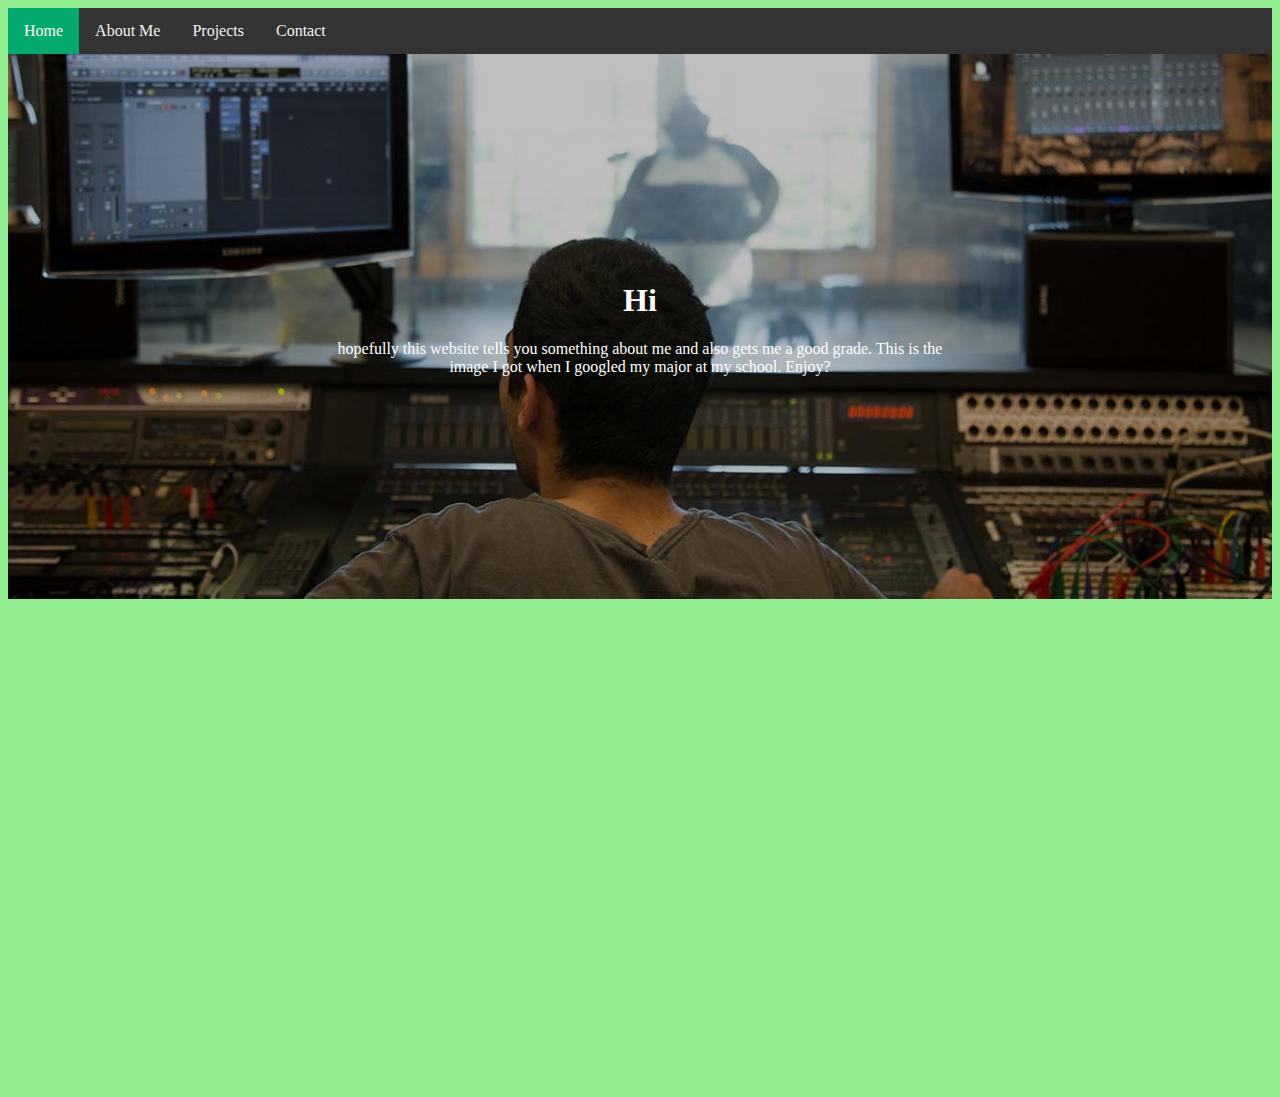
<file: index.html>
<!DOCTYPE html>
<html lang="en">
  <head>
    <title>Nathan Sturdivant Home Page</title>
    <link rel="stylesheet" href="style1.css">
    <div class="topnav">
        <a class="active" href="#index.html">Home</a>
        <a href="NS.aboutme1.html">About Me</a>
        <a href="NS.projects.html">Projects</a>
        <a href="NS.contact1.html">Contact</a></div>
  </head>
  <body style="background-color:LightGreen">
<div class="hero-image">
  <div class="hero-text">
    <h1>Hi</h1>
    <p>hopefully this website tells you something about me and also gets me a good grade. This is the image I got when I googled my major at my school. Enjoy?</p>
  </div>
</div>
</file>
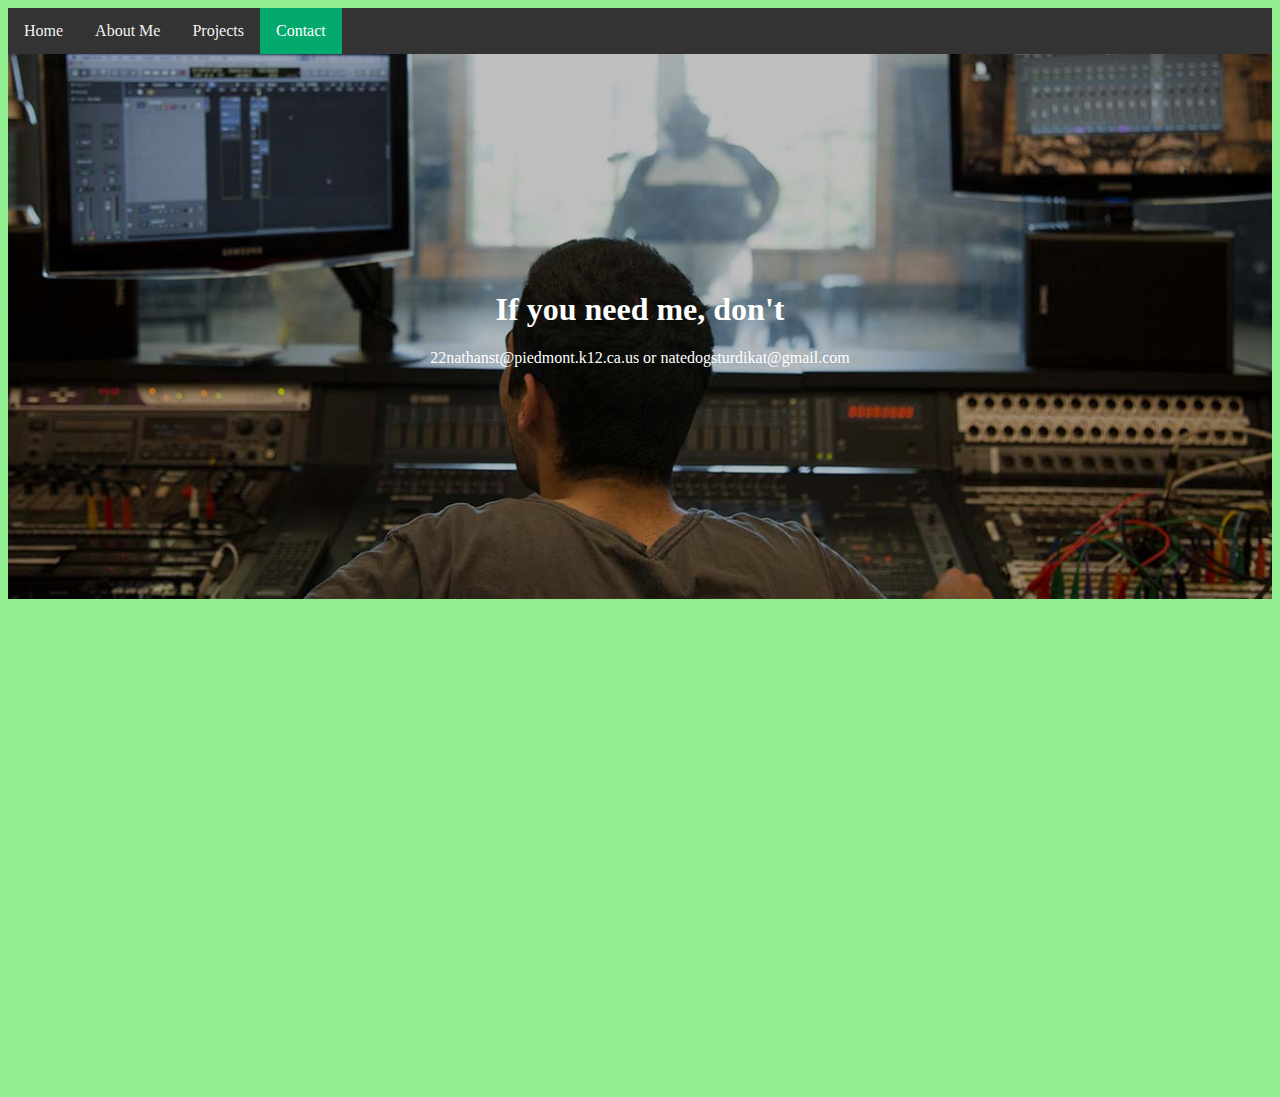
<file: NS.contact1.html>
<!DOCTYPE html>
<html lang="en">
  <head>
    <title>Nathan Sturdivant Home Page</title>
    <link rel="stylesheet" href="style1.css">
    <div class="topnav">
        <a href="index.html">Home</a>
        <a href="NS.aboutme1.html">About Me</a>
        <a href="NS.projects.html">Projects</a>
        <a class="active" href="NS.contact1.html">Contact</a></div>
  </head>
  <body style="background-color:LightGreen">
<div class="hero-image">
  <div class="hero-text">
    <h1>If you need me, don't</h1>
    <p>22nathanst@piedmont.k12.ca.us or natedogsturdikat@gmail.com</p>
  </div>
</div>
</file>
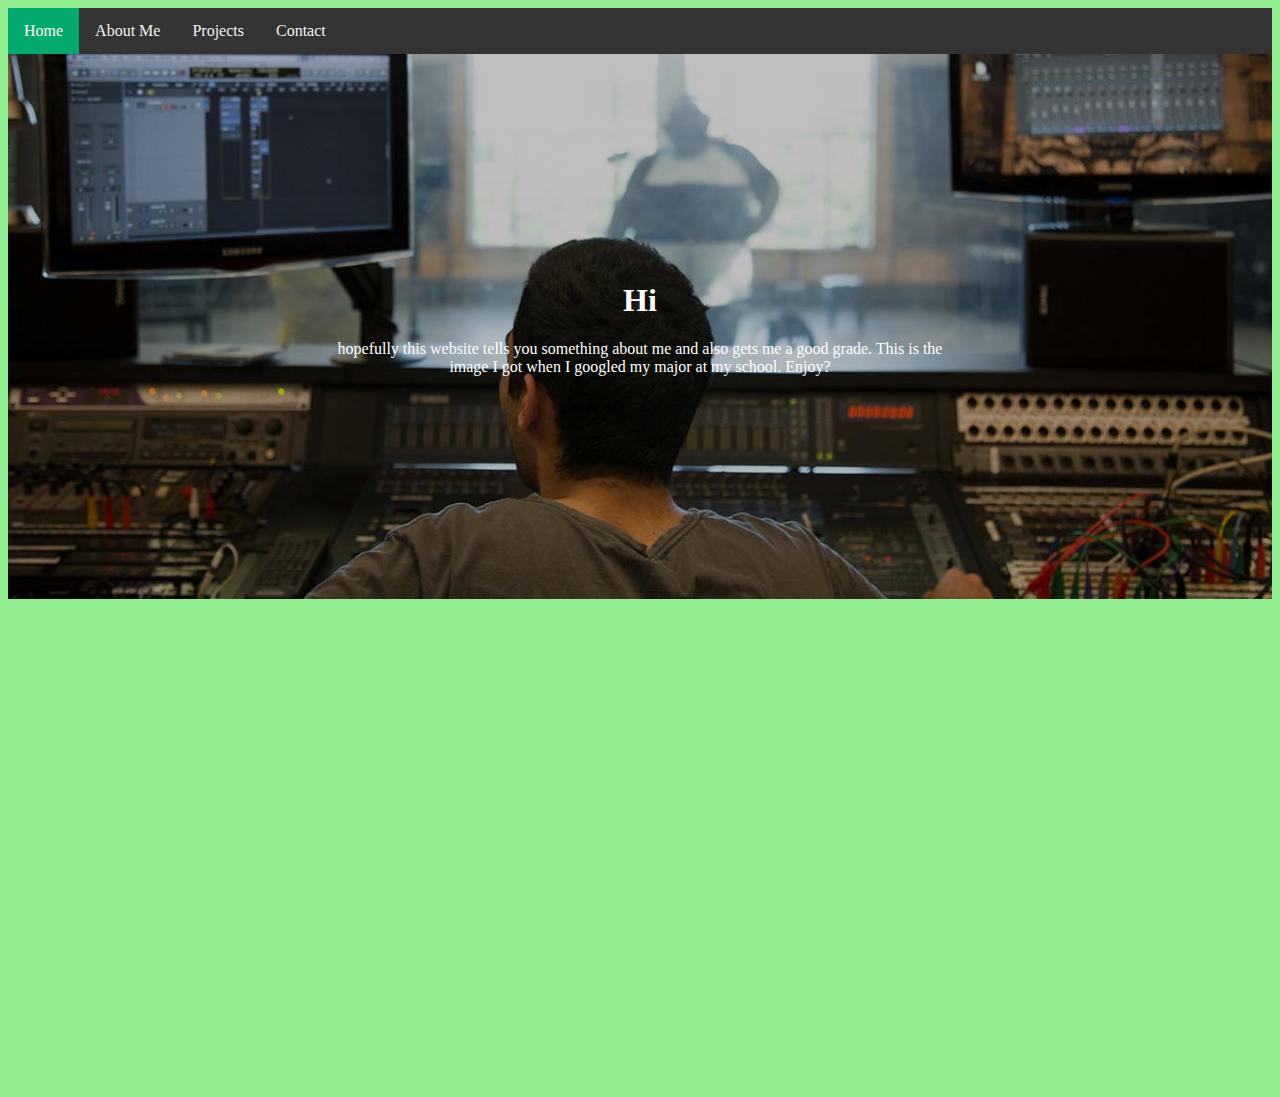
<file: NS.homepage1.html>
<!DOCTYPE html>
<html lang="en">
  <head>
    <title>Nathan Sturdivant Home Page</title>
    <link rel="stylesheet" href="style1.css">
    <div class="topnav">
        <a class="active" href="#homepage1">Home</a>
        <a href="NS.aboutme1.html">About Me</a>
        <a href="NS.projects.html">Projects</a>
        <a href="NS.contact1.html">Contact</a></div>
  </head>
  <body style="background-color:LightGreen">
<div class="hero-image">
  <div class="hero-text">
    <h1>Hi</h1>
    <p>hopefully this website tells you something about me and also gets me a good grade. This is the image I got when I googled my major at my school. Enjoy?</p>
  </div>
</div>
</file>
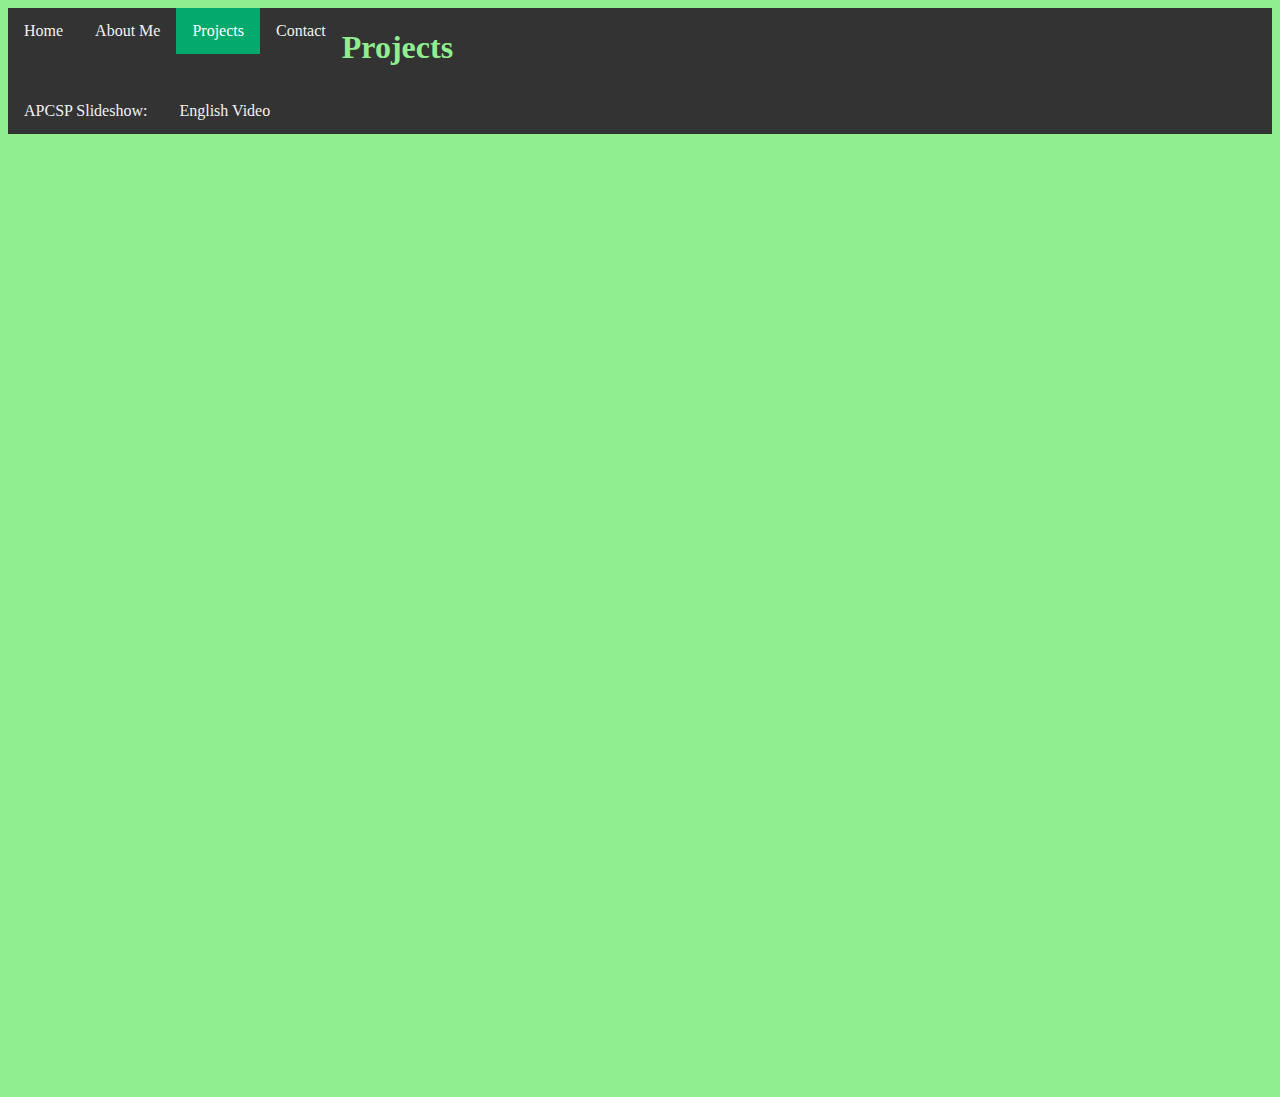
<file: NS.projects.html>
<!DOCTYPE html>
<html lang="en">
  <head>
    <title>Nathan Sturdivant About Me</title>
    <link rel="stylesheet" href="style1.css">
    <div class="topnav">
        <a href="index.html">Home</a>
        <a href="NS.aboutme1.html">About Me</a>
        <a class="active" href="#about">Projects</a>
        <a href="NS.contact1.html">Contact</a>
  </head>
  <body style="background-color:LightGreen">
    <h1 class="head">Projects</h1>
     <a href="https://docs.google.com/presentation/d/140XnXSFqqj_cGXHYe4zpRABEFU8V11uXk41wgnWpEg8/edit?usp=sharing">APCSP Slideshow:</a>
    <a href="drive.google.com/file/d/1KFzyO2KP3SrwGzieWEz3Bv0LIxdmAmxc/view?usp=sharing">English Video</a>
    </div>
     <a href="https://
  </body>
</html>
</file>
<file: style1.css>
.head {
    color: lightgreen;
    font-family: 'Avanta Garde', sans-serif
    text-align: center;
    }
            
.body {
        color: white;
        font-family: sans-serif;
    }
            
 #image {
        height: 250px;
        width: 500px;
        border-radius:5%;
        }
body, html {
    height: 110%;
}

/* The hero image */
.hero-image {
  /* Use "linear-gradient" to add a darken background effect to the image (photographer.jpg). This will make the text easier to read */
  background-image: linear-gradient(rgba(0, 0, 0, 0.25), rgba(0, 0, 0, 0.25)), url("musictechnology.jpg");

  /* Set a specific height */
  height: 50%;

  /* Position and center the image to scale nicely on all screens */
  background-position: center;
  background-repeat: no-repeat;
  background-size: cover;
  position: relative;
}

/* Place text in the middle of the image */
.hero-text {
  text-align: center;
  position: absolute;
  top: 50%;
  left: 50%;
  transform: translate(-50%, -50%);
  color: white;
}
/* Add a black background color to the top navigation */
.topnav {
  background-color: #333;
  overflow: hidden;
}

/* Style the links inside the navigation bar */
.topnav a {
  float: left;
  color: #f2f2f2;
  text-align: center;
  padding: 14px 16px;
  text-decoration: none;
  font-family: sans-serif
  font-size: 17px;
}

/* Change the color of links on hover */
.topnav a:hover {
  background-color: #ddd;
  color: green;
}

/* Add a color to the active/current link */
.topnav a.active {
  background-color: #04AA6D;
  color: white;
}
</file>
